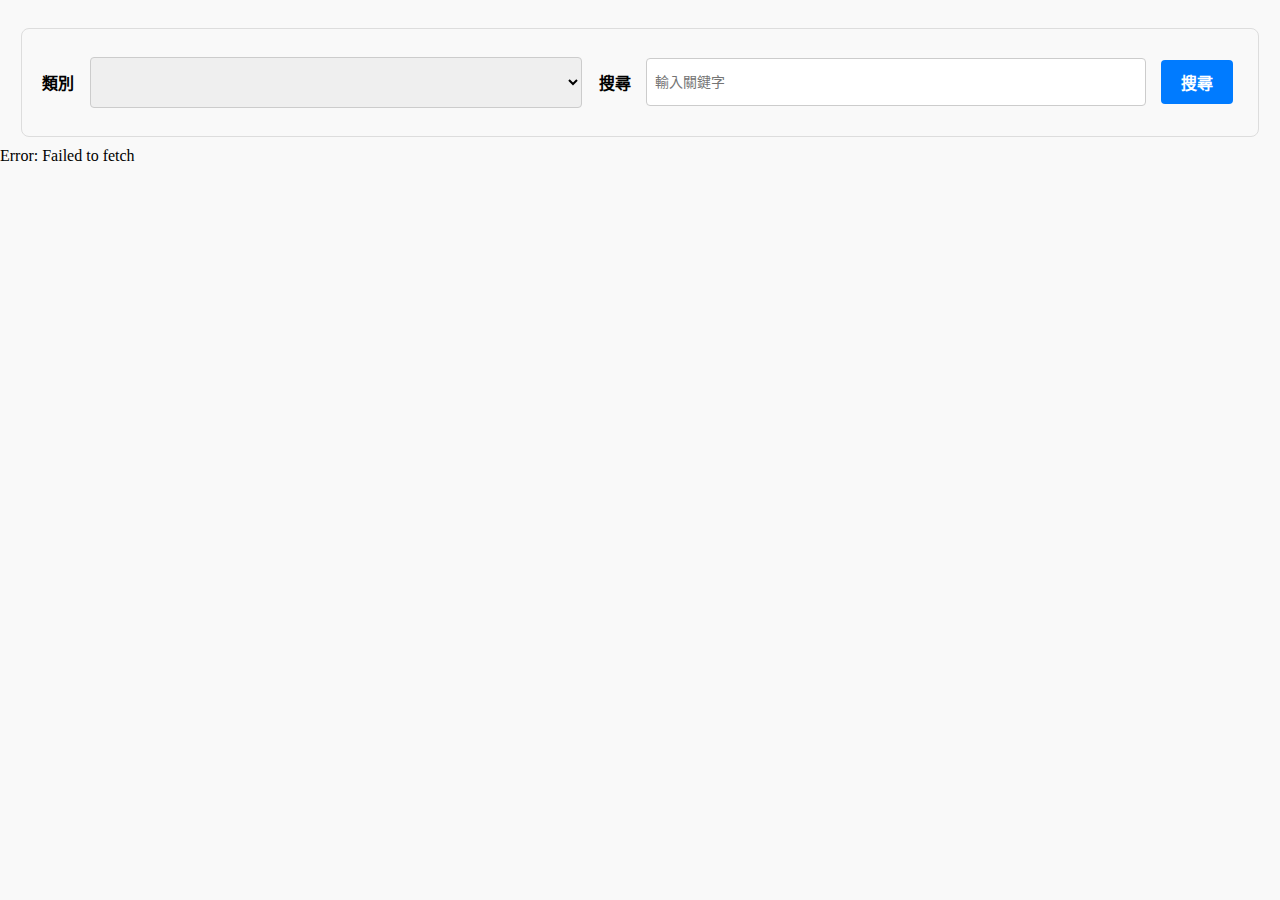
<file: MapTab/maplist.html>
<!DOCTYPE html>
<html lang="zh-TW">
<head>
    <meta charset="UTF-8">
    <meta name="viewport" content="width=device-width, initial-scale=1.0">
    <title>地圖資料展示</title>
    <link rel="stylesheet" href="style.css">
</head>
<body>
    <br>
    <!-- 分類過濾器 -->
    <div class="searchbox">
        <!-- 類別分類下拉式選單 -->
        <div style="margin: 10px; display: flex; align-items: center; width: 45%;">
            <h4 for="categorySelect" style="display: block; font-weight: bold;">類別　</h4>
            <select id="category" style="width: 90%; padding: 16px; border: 1px solid #ccc; border-radius: 4px;">
              <option value="" disabled selected></option>
              <option value="brunch">早午餐</option>
              <option value="meal">正餐</option>
              <option value="snack">小吃</option>
              <option value="cafe">咖啡</option>
              <option value="drinks">飲料</option>
              <option value="bar">酒吧</option>
              <option value="night">宵夜</option>
              <option value="other">其他</option>
            </select>
        </div>
        <!--搜尋框-->
        <div style="display: flex; align-items: center; width: 45%;">
            <h4 style="display: block; font-weight: bold;">搜尋　</h4>
            <input type="text" id="search-bar" placeholder="輸入關鍵字" style="width:90%; padding: 8px; border: 1px solid #ccc; border-radius: 4px;">
        </div>
        <button id="search-btn" class="button" style="margin: 5px auto;">搜尋</button>
    </div>

    <!-- 分類過濾按鈕區 -->
    <div id="filter-container" style="margin: 10px auto;"></div>

    <!-- 資料輸出區域 -->
    <div id="output">載入中...</div>
    
    <script src="getallitems.js"></script>
</body>
</html>
</file>
<file: MapTab/style.css>
/* 
 * Always set the map height explicitly to define the size of the div element
 * that contains the map. 
 */
 #map {
    height: 100%;
  }
  
  /* 
   * Optional: Makes the sample page fill the window. 
   */
  html {
    height: 100%;
    margin: 0;
    padding: 0;
  }

  body {
    justify-content: center; 
    margin: 0 auto;
    padding: 0;
    background-color: #f9f9f9;
  }

  .element{
    display: flex;
    height:350px;
    width: 90%;
    background: #fff;
    border-radius: 8px;
    box-shadow: 0 0 10px rgba(0, 0, 0, 0.1);
  }

  .container {
    margin: 20px auto;
    padding: 10px 20px;
    width: 70%;
    align-content: center;
  }
/* 每個項目 */
  .item {
    display: flex;
    justify-content: space-between;
    margin-bottom: 10px;
    border-bottom: 1px solid #ddd;
    padding-bottom: 8px;
  }

  .label {
    font-weight: bold;
    color: #555;
  }

  
  .value {
    color: #000;
    font-size: 1rem;
  }

  .sb-title {
    position: relative;
    top: -12px;
    font-family: Roboto, sans-serif;
    font-weight: 500;
  }

  .sb-title-icon {
    position: relative;
    top: -5px;
  }

  gmpx-split-layout {
    height: 400px;
    width: 700px;
  }

  gmpx-split-layout:not(:defined) {
    visibility: hidden;
  }

  .panel {
    background: white;
    box-sizing: border-box;
    height: 100%;
    width: 100%;
    padding: 20px;
    display: flex;
    flex-direction: column;
    justify-content: space-around;
  }

  .half-input-container {
    display: flex;
    justify-content: space-between;
  }

  .half-input {
    max-width: 120px;
  }

  h2 {
    margin: 0;
    font-family: Roboto, sans-serif;
  }

  input {
    height: 30px;
    border: 0;
    border-bottom: 1px solid black;
    font-size: 14px;
    font-family: Roboto, sans-serif;
    font-style: normal;
    font-weight: normal;
  }

  input:focus::placeholder {
    color: white;
  }


  h1 {
    font-size: 2em;
    margin-bottom: 0.5rem;
  }
  
  /* Ratings widget */
  .rate {
    display: inline-block;
    border: 0;
  }
  /* Hide radio */
  .rate > input {
    display: none;
  }
  /* Order correctly by floating highest to the right */
  .rate > label {
    float: right;
  }
  /* The star of the show */
  .rate > label:before {
    display: inline-block;
    font-size: 1.1rem;
    padding: 0.3rem 0.2rem;
    margin: 0;
    cursor: pointer;
    font-family: FontAwesome;
    content: "\f005 "; /* full star */
  }
  /* Zero stars rating */
  .rate > label:last-child:before {
    content: "\f006 "; /* empty star outline */
  }
  /* Half star trick */
  .rate .half:before {
    content: "\f089 "; /* half star no outline */
    position: absolute;
    padding-right: 0;
  }
  /* Click + hover color */
  input:checked ~ label, /* color current and previous stars on checked */
  label:hover, label:hover ~ label {
    color: #73b100;
  } /* color previous stars on hover */
  
  /* Hover highlights */
  input:checked + label:hover, input:checked ~ label:hover, /* highlight current and previous stars */
  input:checked ~ label:hover ~ label, /* highlight previous selected stars for new rating */
  label:hover ~ input:checked ~ label /* highlight previous selected stars */ {
    color: #a6e72d;
  }
  

  /* 基本按鈕樣式 */
  .button {
    display: inline-block;
    padding: 10px 20px;
    font-size: 16px;
    font-weight: bold;
    text-align: center;
    text-decoration: none;
    color: #ffffff;
    background-color: #007bff;
    border: none;
    border-radius: 4px;
    cursor: pointer;
    transition: background-color 0.3s ease;
}

.button:hover {
    background-color: #0056b3;
}

.add-button {
    background-color: #28a745;
}

.add-button:hover {
    background-color: #218838;
}

.cancel-button {
    background-color: #dc3545;
}

.cancel-button:hover {
    background-color: #c82333;
}

/* 地圖樣式 */
.map {
  margin: 20px auto;
  max-width: 500px;
}

iframe {
  border-radius: 8px;
}

.searchbox{
  padding: 10px;
  border: 1px solid #ddd;
  border-radius: 8px;
  width: 95%;
  margin: 10px auto;
  display: flex;
  align-items: center;
}

.stars {
  display: inline-block;
}

.star-filled, .star-empty, .star-half {
  font-size: 30px; /* Adjust size */
  margin-right: 5px;
}

.star-filled, .star-half {
  color: gold;
}

.star-empty {
  color: lightgray;
}

.star-half {
  position: relative;
}

.star-half:after {
  content: '\f089'; /* Ensure Font Awesome half-star icon is displayed */
  font-family: "Font Awesome 5 Free"; /* Ensure using correct font family */
  
  position: absolute;
  top: 0;
  left: 0;
  width: 50%;
  overflow: hidden;
  color: gold;
}
</file>
